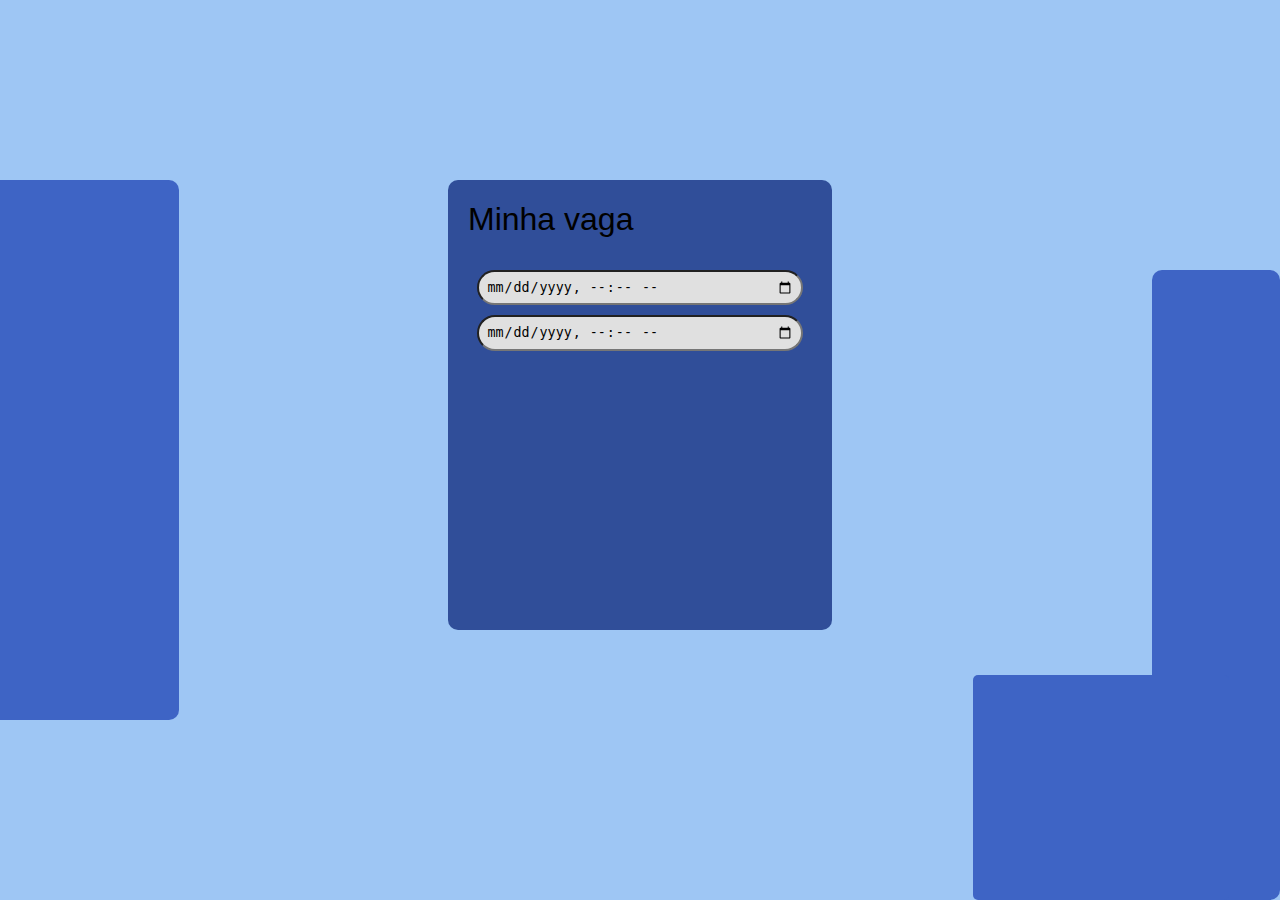
<file: MINHAS_VAGAS/minhavaga.html>
<!DOCTYPE html>
<html lang="pt-br">
<head>
    <meta charset="UTF-8">
    <meta name="viewport" content="width=device-width, initial-scale=1.0">
    <link rel  = "stylesheet" href="./minhavaga.css">
    <title>Minha vaga</title>
</head>
<body>
     <div class="barra1"></div>
  <div class="barra2"></div>
  <div class="barra3"></div>

  <div class="minhavaga">
   <h1>Minha vaga</h1>
   <input type="datetime-local" value="Datas" id="meuInputDatetime" placeholder="data">
   <input type="datetime-local" value="Datas" id="meuInputDatetime" placeholder="data"> 
   
  </div>


</body>
</html>
</file>
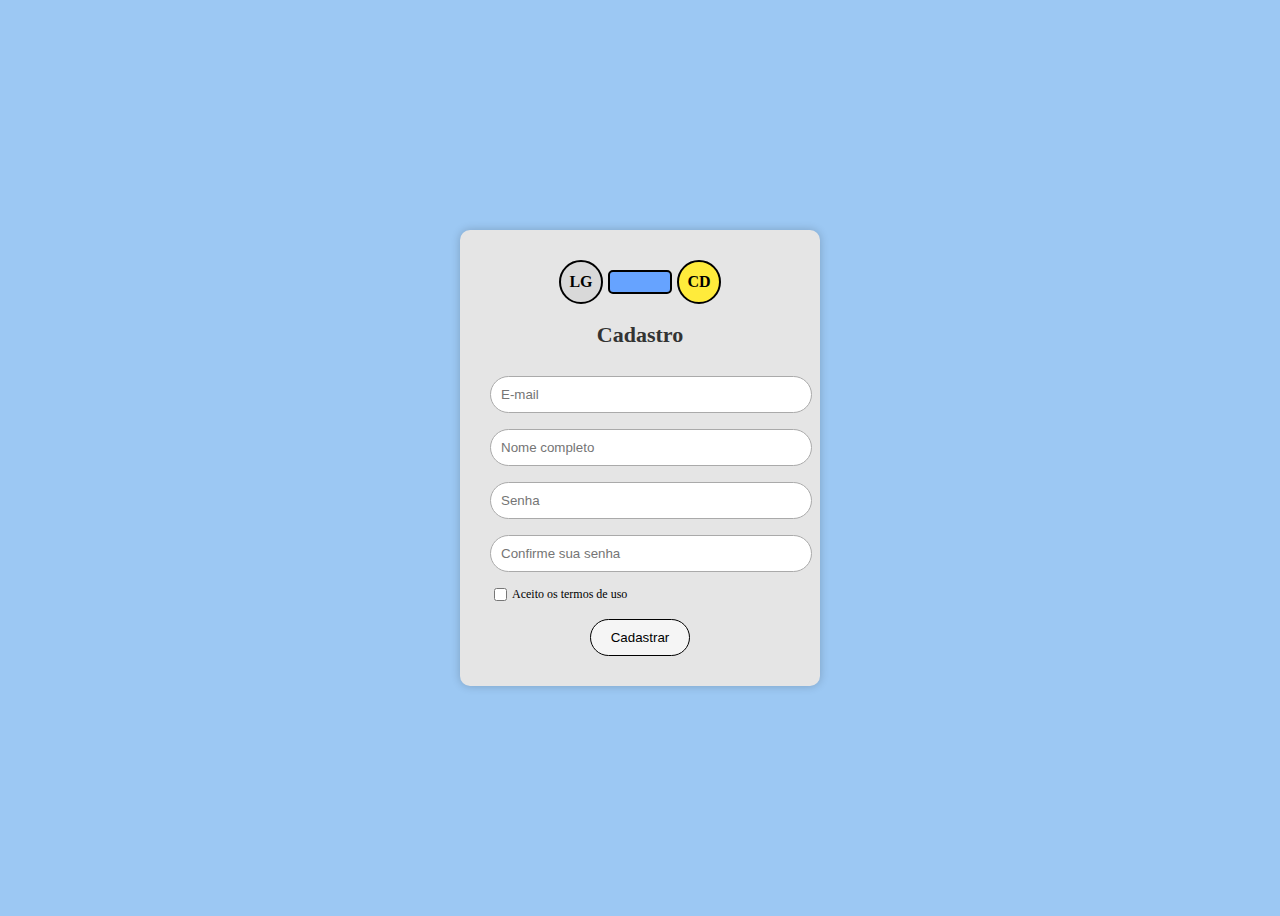
<file: tela_cadastro/TelaCadastro.html>
<!DOCTYPE html>
<html lang="pt-BR">

<head>
  <meta charset="UTF-8">
  <meta name="viewport" content="width=device-width, initial-scale=1.0">
  <title>Tela de Cadastro</title>
  <link rel="stylesheet" href="style.css">
</head>

<body>

  <div class="container">
    
  
    <div class="form-box">


      <div class="logo">
        <div class="logo-left">LG</div>
        <div class="logo-middle"></div>
        <div class="logo-right">CD</div>
      </div>

  
      <h2>Cadastro</h2>

     
      <form action="#" method="post">
        <input type="email" placeholder="E-mail" required>
        <input type="text" placeholder="Nome completo" required>
        <input type="password" placeholder="Senha" required>
        <input type="password" placeholder="Confirme sua senha" required>

        
        <div class="termos">
          <input type="checkbox" id="termos" required>
          <label for="termos">Aceito os termos de uso</label>
        </div>

        
        <button type="submit">Cadastrar</button>
      </form>
    </div>
  </div>
</body>

</html>
</file>
<file: MINHAS_VAGAS/minhavaga.css>
body {
      background-color: #9ec6f4;
      margin: 0;
      padding: 0;
    }

    .barra1, .barra2, .barra3 {
      background-color: #3e64c5;
      border-radius: 10px;
      position: absolute;
    }


     .barra1 {
      height: 60vh;
      width: 15%;
      bottom: 20%;
      left: -1%;
    }

    .barra2 {
      height: 70vh;
      width: 10%;
      bottom: 0;
      right: 0;
    }

    .barra3 {
      height: 25vh;
      width: 20%;
      bottom: 0;
      right: 4%;
      border-radius: 5px;
    }

     .minhavaga {
      width: 30%;
      position: absolute;
      top: 20%;
      right: 35%;
      display: flex;
      flex-direction: column;
      align-items: center;
      background-color:#304e99;
      height: 50vh;
      border-radius: 10px;
      overflow-y: auto;
    }

    .minhavaga h1{
        font-family: sans-serif;
        text-align: left;
        width: 100%;
        padding-left: 40px;
        font-weight: 300;
    }

    .minhavaga input{
        background-color: rgb(224, 224, 224);
        width: 80%;
        padding: 7px;
        border-radius: 20px;
        margin-top: 10px;
    }

    .minhavaga::-webkit-scrollbar {
  width: 8px;
}

.minhavaga::-webkit-scrollbar-track {
  background: #f1f1f1;
  border-radius: 10px;
}

.minhavaga::-webkit-scrollbar-thumb {
  background: #3e64c5;
  border-radius: 10px;
}

.minhavaga::-webkit-scrollbar-thumb:hover {
  background: #2c4aa3;
}
</file>
<file: tela_cadastro/style.css>
{
  margin: 0;
  padding: 0;
  box-sizing: border-box;
  font-family: Arial, sans-serif;
}


body {
  background-color: #9cc8f3; 
  display: flex;
  justify-content: center;
  align-items: center;
  height: 100vh;
}


.container {
  display: flex;
  justify-content: center;
  align-items: center;
}


.form-box {
  background-color: #e5e5e5;
  padding: 30px;
  border-radius: 10px;
  box-shadow: 0 0 10px rgba(0, 0, 0, 0.2);
  width: 300px;
  text-align: center;
}


.logo {
  display: flex;
  justify-content: center;
  align-items: center;
  margin-bottom: 15px;
}

.logo-left,
.logo-right {
  width: 40px;
  height: 40px;
  border-radius: 50%;
  display: flex;
  justify-content: center;
  align-items: center;
  font-weight: bold;
  border: 2px solid #000;
}

.logo-left {
  background-color: #d9d9d9;
}

.logo-right {
  background-color: #ffeb3b;
}

.logo-middle {
  width: 60px;
  height: 20px;
  background-color: #66a3ff;
  border: 2px solid #000;
  margin: 0 5px;
  border-radius: 5px;
}


h2 {
  margin-bottom: 20px;
  font-size: 22px;
  color: #333;
}


form input[type="text"],
form input[type="email"],
form input[type="password"] {
  width: 100%;
  padding: 10px;
  margin: 8px 0;
  border-radius: 20px;
  border: 1px solid #aaa;
  outline: none;
}


.termos {
  display: flex;
  align-items: center;
  font-size: 12px;
  margin-top: 5px;
}

.termos input {
  margin-right: 5px;
}


button {
  margin-top: 15px;
  padding: 10px 20px;
  border-radius: 20px;
  border: 1px solid #000;
  background-color: #f5f5f5;
  cursor: pointer;
  transition: 0.3s;
}

button:hover {
  background-color: #ddd;
}
</file>
